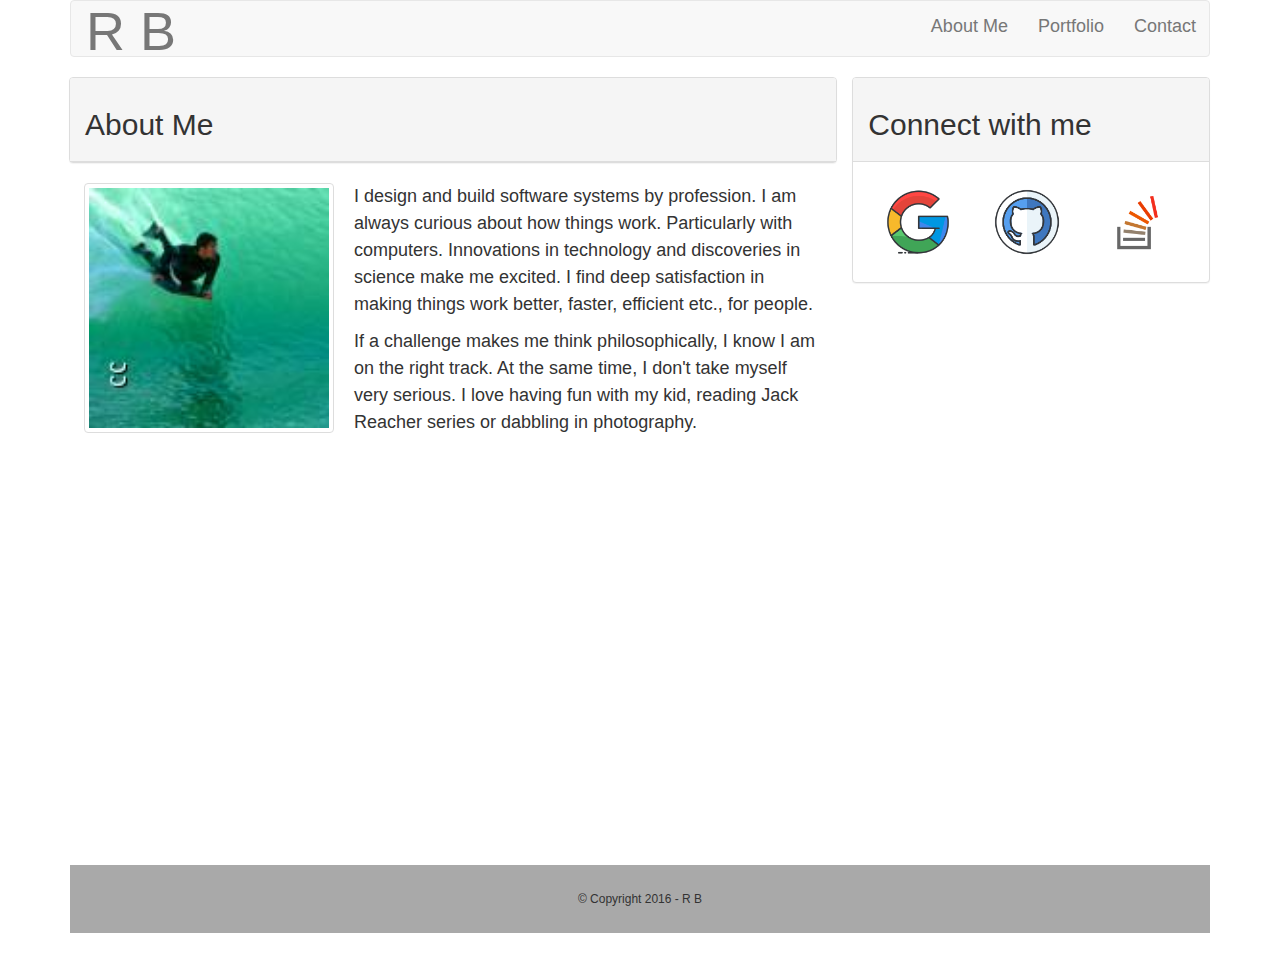
<file: Index.html>
<!DOCTYPE html>
<html lang="en">

<head>
    <meta charset="UTF-8">
    <title>Assignment2</title>
    <!-- Latest compiled and minified CSS -->
    <link rel="stylesheet" href="https://maxcdn.bootstrapcdn.com/bootstrap/3.3.7/css/bootstrap.min.css" integrity="sha384-BVYiiSIFeK1dGmJRAkycuHAHRg32OmUcww7on3RYdg4Va+PmSTsz/K68vbdEjh4u" crossorigin="anonymous">
    <link rel="stylesheet" type="text/css" href="https://bootswatch.com/cerulean/bootstrap.min.css">
    <link rel="stylesheet" type="text/css" href="assets/css/style.css">
</head>

<body>
    
    <!-- Static navbar -->    
    <div class="container">
        <nav class="navbar navbar-default">
            <div class="container">
                <div class="navbar-header">
                   <a class="navbar-brand brand" href="#">R B</a>          
                </div>
                <ul class="nav navbar-nav navbar-right">
                        <li><a href="index.html">About Me<span class="sr-only">(current)</span></a></li>
                        <li><a href="contact.html">Portfolio</a></li>
                        <li><a href="portfolio.html">Contact</a></li>
                </ul>
            </div>        
        </nav>

        <div class="row">
            <div class="col-lg-8">
                <div class="row">
                    <!-- The content in this div gets wrapped in a panel -->
                    <div class="panel panel-default">
                        <div class="panel-heading">
                            <h2>About Me</h2>
                        </div>
                    </div>
                </div>
                <div class="row">
                    <div class="col-lg-12">
                        <img class="img img-thumbnail mainImg" src="assets/images/profile.jpg">                    
                    
                        <p>I design and build software systems by profession. I am always curious about how things work. Particularly with computers. Innovations in technology and discoveries in science make me excited. I find deep satisfaction in making things work better, faster, efficient etc., for people.</p>
                
                        <p>If a challenge makes me think philosophically, I know I am on the right track. At the same time, I don't take myself very serious. I love having fun with my kid, reading Jack Reacher series or dabbling in photography.</p>
                    </div>
                </div>
            </div>
            <div class="col-lg-4">
                <div class="panel panel-default">
                    <div class="panel-heading">
                        <h2>Connect with me</h2>
                    </div>
                    <div class="panel-body">
                        <ul class="list-group">
                            <li class="list-group-item">
                                <a href="mailto:me@gmail.com">
                                  <img src="assets/images/_google-128.png" class="connect_img" alt="GMail">
                                </a>
                            </li>
                        
                            <li class="list-group-item">
                                <a href="http://www.github.com">
                                  <img src="assets/images/_github-128.png" class="connect_img" alt="GitHub">
                                </a>
                            </li>
                            <li class="list-group-item">
                                <a href="http://www.stackoverflow.com">
                                  <img src="assets/images/Stackoverflow-128.png" class="connect_img" alt="StackOverflow">
                                </a>
                            </li>                    
                        </ul>
                    </div>
                </div>
            </div>
        </div>
    </div>
    <footer class="footer">
        <div class="container">      
        <p class="footerText">&copy; Copyright 2016 - R B</p>
        </div>      
    </footer>
</body>

</html>
</file>
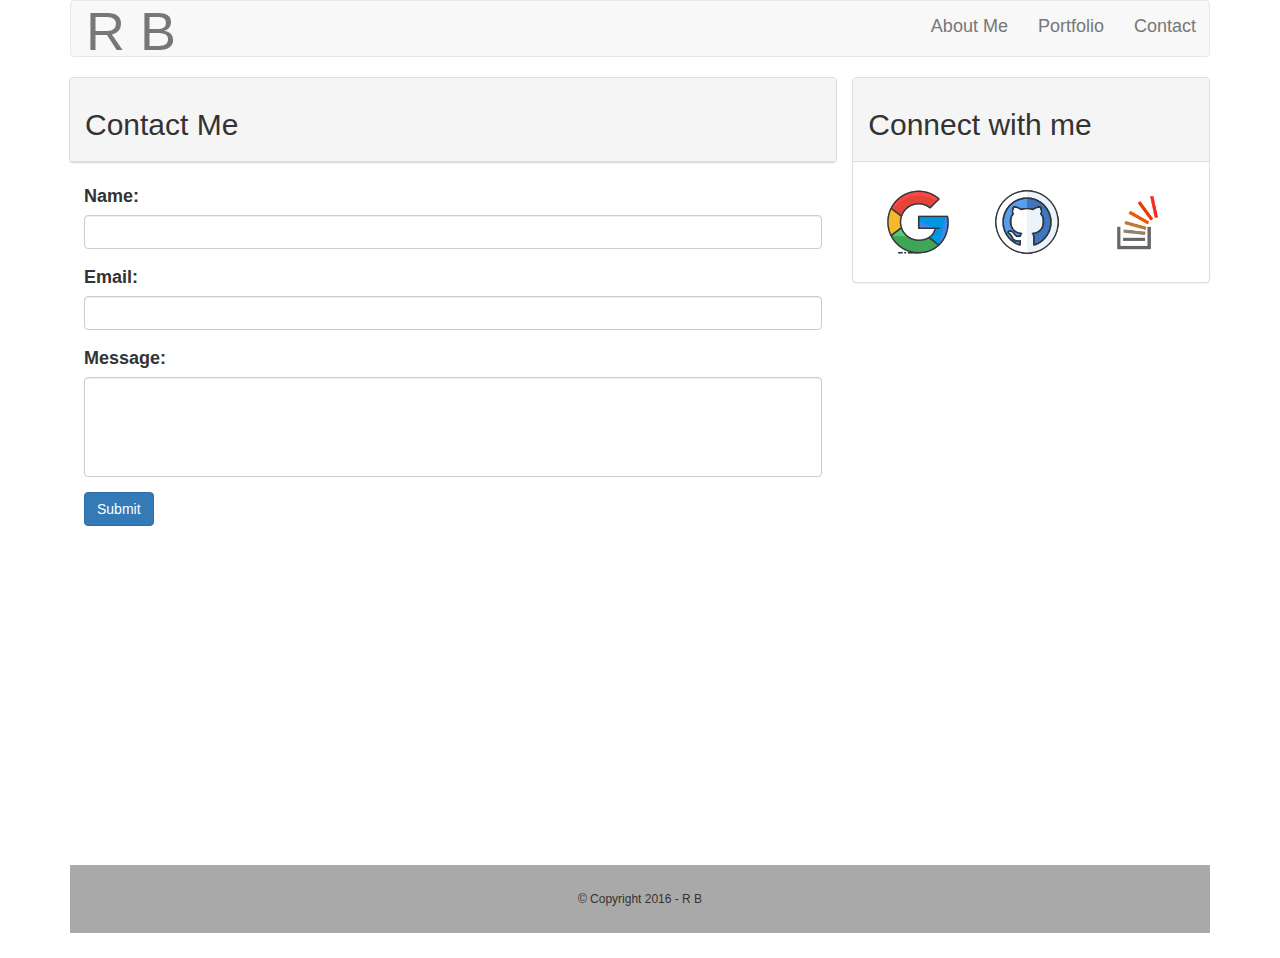
<file: contact.html>
<!DOCTYPE html>
<html lang="en">

<head>
    <meta charset="UTF-8">
    <title>Assignment2</title>
    <!-- Latest compiled and minified CSS -->
    <link rel="stylesheet" href="https://maxcdn.bootstrapcdn.com/bootstrap/3.3.7/css/bootstrap.min.css" integrity="sha384-BVYiiSIFeK1dGmJRAkycuHAHRg32OmUcww7on3RYdg4Va+PmSTsz/K68vbdEjh4u" crossorigin="anonymous">
    <link rel="stylesheet" type="text/css" href="https://bootswatch.com/cerulean/bootstrap.min.css">
    <link rel="stylesheet" type="text/css" href="assets/css/style.css">
</head>

<body>
    <!--/.container-fluid -->
    
    <div class="container">
        <!-- Static navbar -->
        <nav class="navbar navbar-default">
            <div class="container">
                <div class="navbar-header">
                   <a class="navbar-brand brand" href="#">R B</a>          
                </div>
                <ul class="nav navbar-nav navbar-right">
                        <li><a href="index.html">About Me<span class="sr-only">(current)</span></a></li>
                        <li><a href="contact.html">Portfolio</a></li>
                        <li><a href="portfolio.html">Contact</a></li>
                </ul>
            </div>        
        </nav>
        <div class="row">
            <div class="col-lg-8">
                <div class="row">
                    <!-- The content in this div gets wrapped in a panel -->
                    <div class="panel panel-default">
                        <div class="panel-heading">
                            <h2>Contact  Me</h2>
                        </div>
                    </div>
                </div>
                <div class="row">
                    <div class="col-lg-12">
                       <!--   add form -->
                         <form>
                         <div class="form-group">
                            <label for="name">Name:</label>
                            <input type="password" class="form-control" id="name">
                          </div>
                          <div class="form-group">
                            <label for="email">Email:</label>
                            <input type="email" class="form-control" id="email">
                          </div>
                          <div class="form-group">
                            <label for="message">Message:</label>
                            <input type="email" class="form-control" id="message">
                          </div>
                          
                          <button type="submit" class="btn btn-primary">Submit</button>
                        </form>
                    </div>
                </div>
            </div>
            <div class="col-lg-4">
                <div class="panel panel-default">
                    <div class="panel-heading">
                        <h2>Connect with me</h2>
                    </div>
                    <div class="panel-body">
                        <ul class="list-group">
                            <li class="list-group-item">
                                <a href="mailto:me@gmail.com">
                                  <img src="assets/images/_google-128.png" class="connect_img" alt="GMail">
                                </a>
                            </li>
                        
                            <li class="list-group-item">
                                <a href="http://www.github.com">
                                  <img src="assets/images/_github-128.png" class="connect_img" alt="GitHub">
                                </a>
                            </li>
                            <li class="list-group-item">
                                <a href="http://www.stackoverflow.com">
                                  <img src="assets/images/Stackoverflow-128.png" class="connect_img" alt="StackOverflow">
                                </a>
                            </li>                    
                        </ul>
                    </div>
                </div>
            </div>
        </div>
    </div>
    <footer class="footer">      
        <div class="container">      
            <p class="footerText">&copy; Copyright 2016 - R B</p>
        </div>       
    </footer>
</body>

</html>
</file>
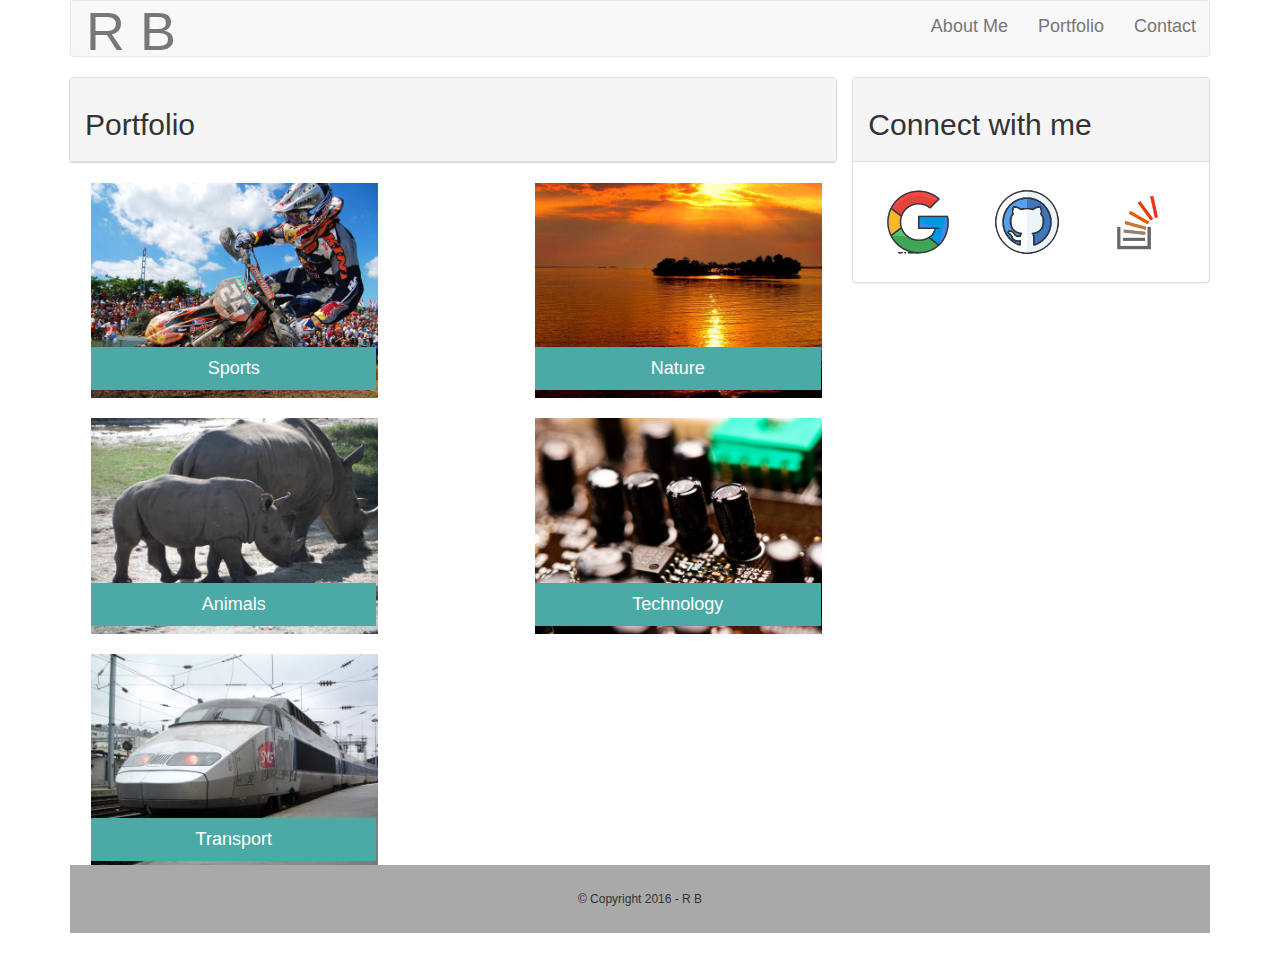
<file: portfolio.html>
<!DOCTYPE html>
<html lang="en">

<head>
    <meta charset="UTF-8">
    <title>Assignment2</title>
    <!-- Latest compiled and minified CSS -->
    <link rel="stylesheet" href="https://maxcdn.bootstrapcdn.com/bootstrap/3.3.7/css/bootstrap.min.css" integrity="sha384-BVYiiSIFeK1dGmJRAkycuHAHRg32OmUcww7on3RYdg4Va+PmSTsz/K68vbdEjh4u" crossorigin="anonymous">
    <link rel="stylesheet" type="text/css" href="https://bootswatch.com/cerulean/bootstrap.min.css">
    <link rel="stylesheet" type="text/css" href="assets/css/style.css">
</head>

<body>
    <!--/.container-fluid -->    
    <div class="container">
        <!-- Static navbar -->
        <nav class="navbar navbar-default">
            <div class="container">
                <div class="navbar-header">
                   <a class="navbar-brand brand" href="#">R B</a>          
                </div>
                <ul class="nav navbar-nav navbar-right">
                        <li><a href="index.html">About Me<span class="sr-only">(current)</span></a></li>
                        <li><a href="contact.html">Portfolio</a></li>
                        <li><a href="portfolio.html">Contact</a></li>
                </ul>
            </div>        
        </nav>
        <div class="row">
            <div class="col-lg-8">
                <div class="row">
                    <!-- The content in this div gets wrapped in a panel -->
                    <div class="panel panel-default">
                        <div class="panel-heading">
                            <h2>Portfolio</h2>
                        </div>
                    </div>
                </div>
                <div class="row">
                    <div class="col-lg-12">
                        <div class="row">
                            <div  class="col-lg-5 portfolio_div">
                                <img class="portfolio_image" src="assets/images/sports.jpg" >
                                <a href="http://www.google.com"  class="portfolio_link">Sports</a>
                            </div>
                            <div  class="col-lg-5 col-lg-offset-2  portfolio_div">
                                <img class="portfolio_image" src="assets/images/nature.jpg">
                                <a href="http://www.google.com"  class="portfolio_link">Nature</a>
                            </div>
                        </div>
                        <div class="row">
                            <div class="col-lg-5 portfolio_div">
                                <img class="portfolio_image" src="assets/images/animals.jpg">
                                <a href="http://www.google.com"  class="portfolio_link">Animals</a>
                            </div>
                            <div class=" col-lg-5 col-lg-offset-2 portfolio_div">
                                <img class="portfolio_image" src="assets/images/technics.jpg">
                                <a href="http://www.google.com"  class="portfolio_link">Technology</a>
                            </div>
                        </div>
                        <div class="row">
                            <div class="col-lg-5 portfolio_div">
                                <img class="portfolio_image" src="assets/images/transport.jpg">
                                <a href="http://www.google.com"  class="portfolio_link">Transport</a>
                            </div>
                        </div>
                    </div>
                </div>
            </div>
            <div class="col-lg-4">
                <div class="panel panel-default">
                    <div class="panel-heading">
                        <h2>Connect with me</h2>
                    </div>
                    <div class="panel-body">
                        <ul class="list-group">
                            <li class="list-group-item">
                                <a href="mailto:me@gmail.com">
                                  <img src="assets/images/_google-128.png" class="connect_img" alt="GMail">
                                </a>
                            </li>
                        
                            <li class="list-group-item">
                                <a href="http://www.github.com">
                                  <img src="assets/images/_github-128.png" class="connect_img" alt="GitHub">
                                </a>
                            </li>
                            <li class="list-group-item">
                                <a href="http://www.stackoverflow.com">
                                  <img src="assets/images/Stackoverflow-128.png" class="connect_img" alt="StackOverflow">
                                </a>
                            </li>                    
                        </ul>
                    </div>
                </div>
            </div>
        </div>
    </div>
    <footer class="footer">      
        <div class="container">      
            <p class="footerText">&copy; Copyright 2016 - R B</p>
        </div>          
    </footer>
</body>

</html>
</file>
<file: assets/css/style.css>
*{
	border-width: 0;
	line-height: 150%;
	font-size: 18px;
}

body {
	margin-bottom: 1px;
}

.navbar-right {
    float: right !important;
    margin-right: 15px;
}

.brand{
	font-size: 3em;
	margin-top: 5px;
}

.row {
    margin-left: -8px;
    margin-right: -15px;
}


.mainImg{
	width:250px;
	height:250px;
	margin-right: 20px ; 
	margin-bottom: 20px; 
	float: left
}

.list-group
{
	padding: 0 ;
	margin: 0 auto;
	list-style: none;
	list-style-type: none;
}

.list-group-item {    
	display: inline-block;
	margin-right: 4px;
	border-width: 0;
}


.connect_img {
	width: 70px;
	height: 70px;
}

h1 {
	
	margin-top: 5px;
	margin-bottom: 0;
}

#message{
	height: 100px;
}

.portfolio_div {
        position: relative;
       
    }

.portfolio_link {
        position: absolute;
        margin: 0;
        bottom: 28px;
        left: 15px;
        width: 90%;
        padding: 8px 0px;
        background-color: #4aaaa5;
        border: none;
        color: white;
        text-decoration: none;
        text-align: center;
    }

    .portfolio_image {
        
        width: 100%;
        height: 100%;
        margin-bottom: 20px;
    }

    .footer{
    	position: absolute;
    	width: 100%;
    	height: 60px;
    	bottom: 0;
    }

    .footerText {
    margin: 25px 0px;
    padding: 25px 0px;
    text-align: center;
    background: darkgray;
    font-size: 12px;
    
}
</file>
